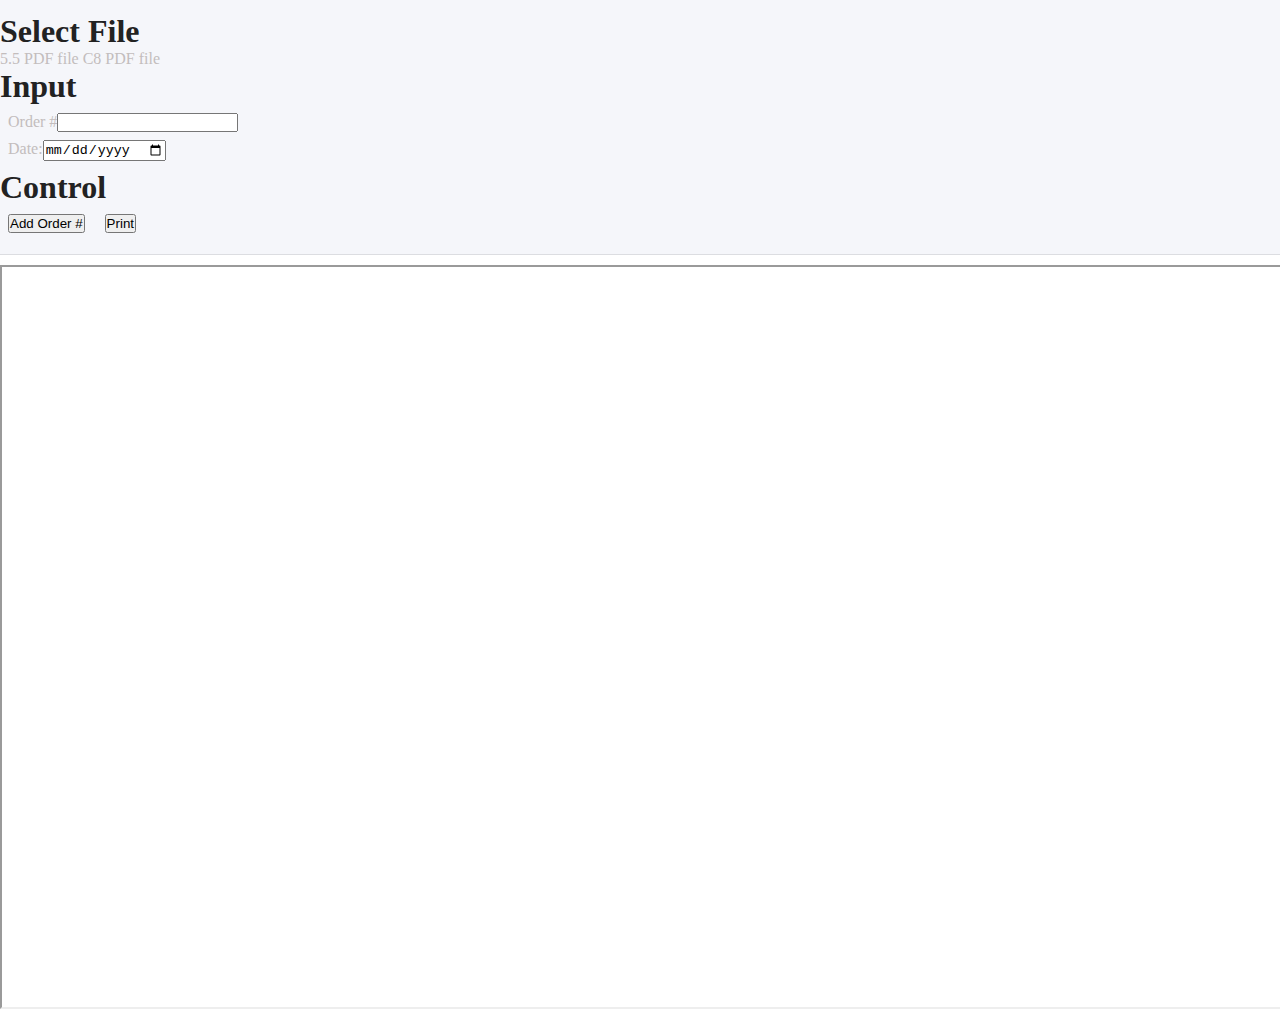
<file: index.html>
<html> 
    <head>
        <meta charset="utf-8"/>
        <title>Abiomed Lot Traveller</title>
        <link href="https://cdn.jsdelivr.net/npm/bootstrap@5.0.2/dist/css/bootstrap.min.css" rel="stylesheet" integrity="sha384-EVSTQN3/azprG1Anm3QDgpJLIm9Nao0Yz1ztcQTwFspd3yD65VohhpuuCOmLASjC" crossorigin="anonymous">
        <link rel="stylesheet" href="css/style.css"/>
        <script src="js/jquery.js" type="text/javascript"></script>
        <script type="text/javascript">
            var select_pdf = 0;
            function load_page(page, num){
                // document.getElementById("content").innerHTML='<object         type="text/html" data="' + page + '" style="width:600px;" ></object>';
                $('#content').attr("src", page);// = page;
                select_pdf = num;
            }

            function change() {
                var number = $("#number").val();
                var date = new Date($("#date").val());

                var months = ["JAN","FEB","MAR","APR","MAY","JUN","JUL","AUG","SEP","OCT","NOV","DEC"];
                var date_val = eval(date.getDate() + 1) +" "+months[date.getMonth()]+" "+date.getFullYear();
                
                if (select_pdf == 1) {
                    var change_number_1 = ".t.m0.x0.h1f.yac.ffd.fsb.fc0.sc0.ls5.ws0";
                    var change_number_2 = ".t.m0.x0.h1f.yae.fff.fsb.fc0.sc0.ls5.ws0";
                    var change_number_3 = ".t.m0.x0.h1f.yae.ff11.fsb.fc0.sc0.ls5.ws0";
                    var change_number_4 = ".t.m0.x0.h1f.yae.ff12.fsb.fc0.sc0.ls5.ws0";
                    var change_number_5 = ".t.m0.x0.h1f.yae.ff14.fsb.fc0.sc0.ls5.ws0";    
                    var change_number_6 = ".t.m0.x0.h1f.yae.ff15.fsb.fc0.sc0.ls5.ws0";    
                    var change_number_7 = ".t.m0.x0.h1f.yae.ff16.fsb.fc0.sc0.ls5.ws0";

                    $("#content").contents().find(change_number_1).html(number);
                    $("#content").contents().find(change_number_2).html(number);
                    $("#content").contents().find(change_number_3).html(number);
                    $("#content").contents().find(change_number_4).html(number);
                    $("#content").contents().find(change_number_5).html(number);
                    $("#content").contents().find(change_number_6).html(number);
                    $("#content").contents().find(change_number_7).html(number);

                    var change_date = ".t.m0.x0.h21.yae.ffe.fsb.fc0.sc0.ls5.ws0";
                    $("#content").contents().find(change_date).html(date_val);
                } else if (select_pdf == 2) {
                    var change_number_1 = ".t.m0.x0.h2e.y79.ffe.fse.fc0.sc0.ls0.ws0";
                    var change_number_2 = ".t.m0.x0.h2e.y79.ff11.fse.fc0.sc0.ls0.ws0";
                    var change_number_3 = ".t.m0.x0.h2e.y79.ff13.fse.fc0.sc0.ls0.ws0";
                    var change_number_4 = ".t.m0.x0.h2e.y79.ff14.fse.fc0.sc0.ls0.ws0";
                    var change_number_5 = ".t.m0.x0.h2e.y79.ff16.fse.fc0.sc0.ls0.ws0";    
                    var change_number_6 = ".t.m0.x0.h5c.y177.ff17.fs12.fc0.sc0.ls0.ws0";   

                    $("#content").contents().find(change_number_1).html(number);
                    $("#content").contents().find(change_number_2).html(number);
                    $("#content").contents().find(change_number_3).html(number);
                    $("#content").contents().find(change_number_4).html(number);
                    $("#content").contents().find(change_number_5).html(number);
                    $("#content").contents().find(change_number_6).html(number);

                    var change_date = ".t.m0.x0.h2f.y79.fff.fse.fc0.sc0.ls0.ws0";
                    $("#content").contents().find(change_date).html(date_val);
                }
            }

            function func_print() {
                
                var myIframe = document.getElementById("content").contentWindow;
                    myIframe.focus();
                    myIframe.print();
                    return false;
            }
        </script>
    </head>
    <body>
        <div class="containers">
        <header></header>
            <div style="background-color: #f5f6fa; border-bottom: 1px solid #dcdde1;">
                 <div class="container" style="    margin: 0px auto; padding: 1% 0;">
                    <div class="row">
                        <div class="box col-md-4">
                            <h1 style="color:#222;">Select File</h1>
                            <div class="list-group">
                              <a class="list-group-item list-group-item-action" style="cursor: pointer;" onclick="return load_page('template/5.5.html', 1)">5.5 PDF file</a>
                              <a class="list-group-item list-group-item-action" style="cursor: pointer;" onclick="return load_page('template/C8-Lot Traveller.html', 2)">C8 PDF file</a>
                            </div>
                          
                        </div>
                        <div class="box col-md-4">
                            <h1 style="color:#222;">Input</h1>
                            <ul style="padding: 0;">
                                <li class="pointer" >
                                    <span>Order #</span><input type="text" id="number" class="form-control"/>
                                </li>
                                <li class="pointer" >
                                    <span>Date:</span><input type="date" id="date" class="form-control"/>
                                </li>
                            </ul>
                        </div>
                        <div class="box col-md-4">
                            <h1 style="color:#222;">Control</h1>
                            <button class="pointer btn btn-primary btn-md" onclick="change()" style="">Add Order #</button>
                            <button class="pointer btn btn-secondary btn-md" onclick="func_print()" style=""> Print </button>
                        </div>
                    </div>
                </div>
            </div>
            <div class="">
                <div class="middle" id="middle">
                    <iframe id="content" class="content" >
                    </div>
                </div>
                <div class="rightside">
                </div>
            </div>
            <footer>
            <script src="https://cdn.jsdelivr.net/npm/bootstrap@5.0.2/dist/js/bootstrap.bundle.min.js" integrity="sha384-MrcW6ZMFYlzcLA8Nl+NtUVF0sA7MsXsP1UyJoMp4YLEuNSfAP+JcXn/tWtIaxVXM" crossorigin="anonymous"></script>
            </footer>
        </div>
    </body>
</html>
</file>
<file: css/style.css>
* {
    margin: 0px;
    padding: 0px;
    list-style-type: none;
}
body {
    background-attachment: fixed;
    background-size: cover;
    font-family: "Verdana", Verdana, serif;
    color: #c3bdbd;
}
.container {
    width: 100%;
    margin: 10px auto;
}
.main {
    width: 100%;
    display: inline-block;
}
.leftside {
    width: 600px;
    min-height: 1px;
    display: flex;
    justify-content: space-evenly;
    margin-top: 10px;    
}
.pointer {
    cursor: pointer;
    margin: 8px;
}
.middle {
    width: 100%;
    display: block;
    margin-top: 10px;
}
.content {
    width: 100%;
    height: calc(100vh - 160px);
}
.rightside {
    width: 200px;
    min-height: 1px;
    display: block;
    margin-top: 10px;
}
footer {
    width: 1000px;
    height: 50px;
    background-color: purple;
    display: block;
}
</file>
